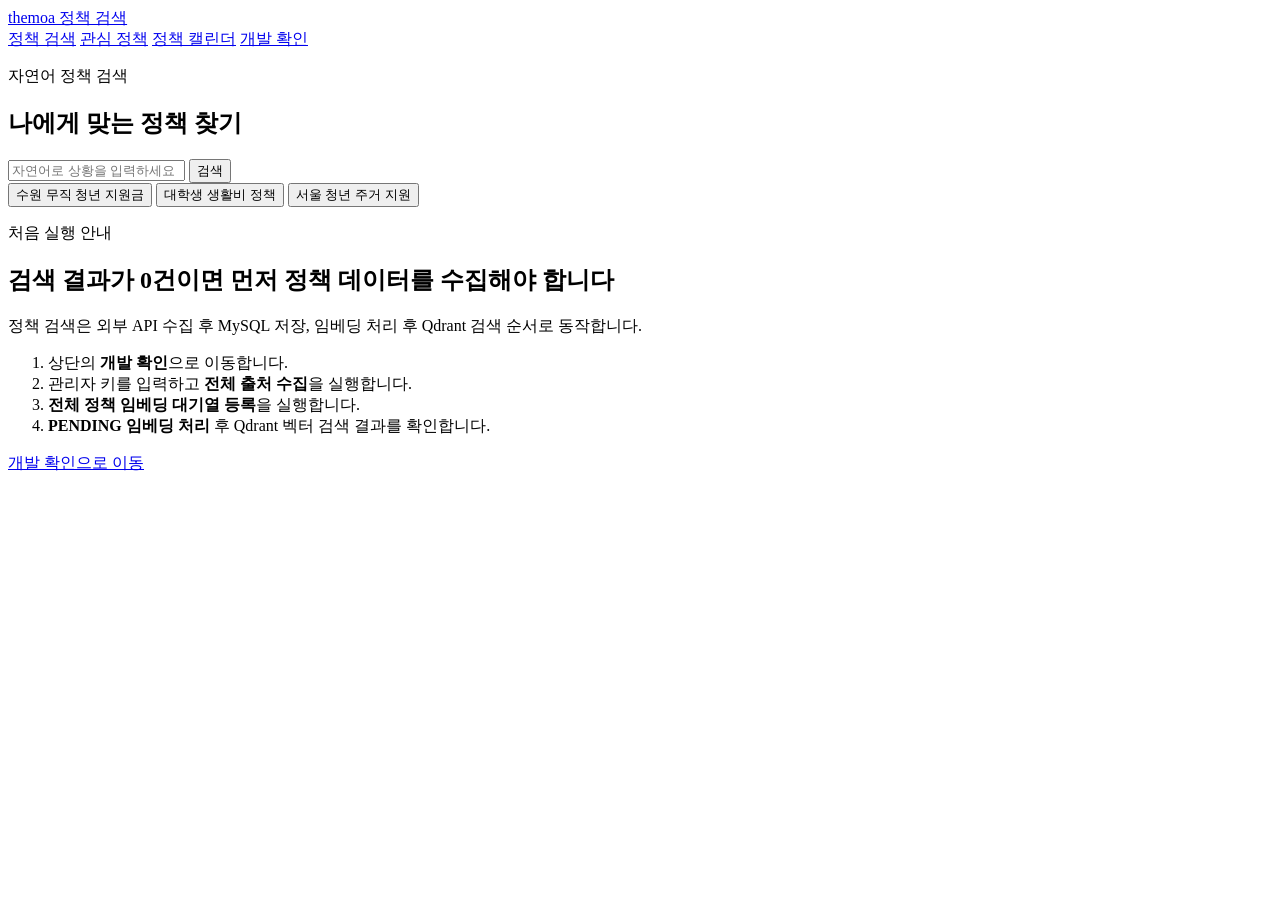
<file: src/main/resources/templates/index.html>
<!doctype html>
<html lang="ko" xmlns:th="http://www.thymeleaf.org">
<head>
  <meta charset="UTF-8">
  <meta name="viewport" content="width=device-width, initial-scale=1">
  <title>themoa 정책 검색</title>
  <link rel="stylesheet" th:href="@{/css/app.css}">
</head>
<body data-page="home">
<header class="topbar">
  <a href="/" class="brand">themoa 정책 검색</a>
  <nav>
    <a href="/">정책 검색</a>
    <a href="/bookmarks">관심 정책</a>
    <a href="/calendar">정책 캘린더</a>
    <a href="/dev-console">개발 확인</a>
  </nav>
</header>
<main class="shell">
  <section class="search-panel">
    <div>
      <p class="eyebrow">자연어 정책 검색</p>
      <h1>나에게 맞는 정책 찾기</h1>
    </div>
    <form id="searchForm" class="search-form">
      <input id="query" name="query" minlength="2" maxlength="300" required
             placeholder="자연어로 상황을 입력하세요">
      <button id="searchButton" type="submit">검색</button>
    </form>
    <div class="chips" aria-label="검색 예시">
      <button type="button" data-example="수원 사는 27살 무직 청년이 받을 수 있는 지원금 알려줘">수원 무직 청년 지원금</button>
      <button type="button" data-example="대학생이 받을 수 있는 생활비 정책 알려줘">대학생 생활비 정책</button>
      <button type="button" data-example="서울에서 월세 사는 청년 주거 지원 찾아줘">서울 청년 주거 지원</button>
    </div>
    <div id="loading" class="loading-steps" hidden>
      <span>검색어 분석 중</span>
      <span>관련 정책 검색 중</span>
      <span>신청 조건 확인 중</span>
    </div>
    <div id="error" class="notice danger" hidden></div>
  </section>

  <section class="setup-guide">
    <div>
      <p class="eyebrow">처음 실행 안내</p>
      <h2>검색 결과가 0건이면 먼저 정책 데이터를 수집해야 합니다</h2>
      <p class="muted">정책 검색은 외부 API 수집 후 MySQL 저장, 임베딩 처리 후 Qdrant 검색 순서로 동작합니다.</p>
    </div>
    <ol>
      <li>상단의 <strong>개발 확인</strong>으로 이동합니다.</li>
      <li>관리자 키를 입력하고 <strong>전체 출처 수집</strong>을 실행합니다.</li>
      <li><strong>전체 정책 임베딩 대기열 등록</strong>을 실행합니다.</li>
      <li><strong>PENDING 임베딩 처리</strong> 후 Qdrant 벡터 검색 결과를 확인합니다.</li>
    </ol>
    <a class="secondary-link" href="/dev-console">개발 확인으로 이동</a>
  </section>

  <section id="summary" class="summary-grid" hidden></section>
  <section id="diagnostics" class="diagnostics" hidden></section>
  <section id="followups" class="followups" hidden></section>
  <section id="results" class="results"></section>
</main>
<script th:src="@{/js/app.js}"></script>
</body>
</html>
</file>
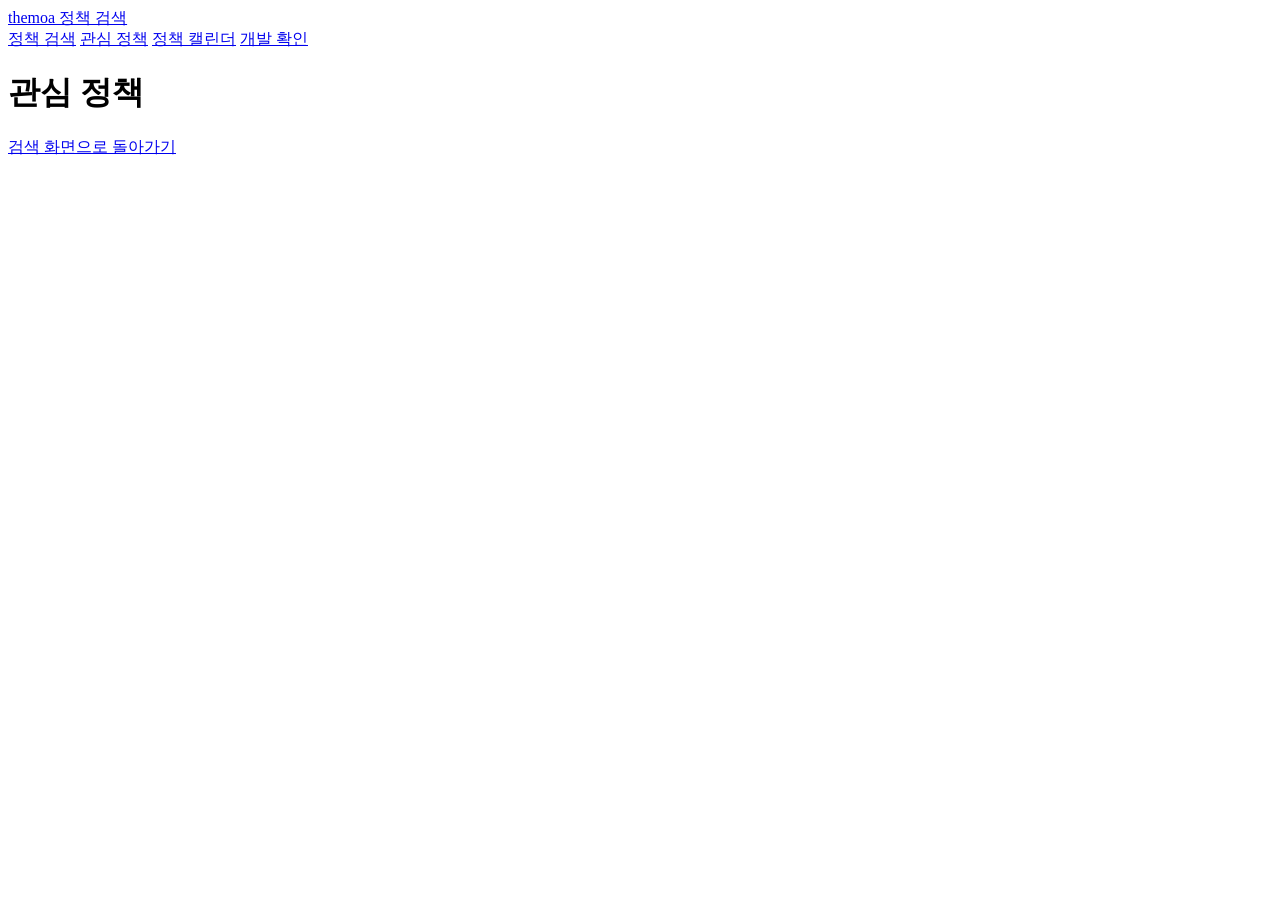
<file: src/main/resources/templates/bookmarks.html>
<!doctype html>
<html lang="ko" xmlns:th="http://www.thymeleaf.org">
<head>
  <meta charset="UTF-8">
  <meta name="viewport" content="width=device-width, initial-scale=1">
  <title>관심 정책</title>
  <link rel="stylesheet" th:href="@{/css/app.css}">
</head>
<body data-page="bookmarks">
<header class="topbar">
  <a href="/" class="brand">themoa 정책 검색</a>
  <nav>
    <a href="/">정책 검색</a>
    <a href="/bookmarks">관심 정책</a>
    <a href="/calendar">정책 캘린더</a>
    <a href="/dev-console">개발 확인</a>
  </nav>
</header>
<main class="shell">
  <div class="page-heading">
    <h1>관심 정책</h1>
    <a class="secondary-link" href="/">검색 화면으로 돌아가기</a>
  </div>
  <div id="error" class="notice danger" hidden></div>
  <section id="results" class="results"></section>
</main>
<script th:src="@{/js/app.js}"></script>
</body>
</html>
</file>
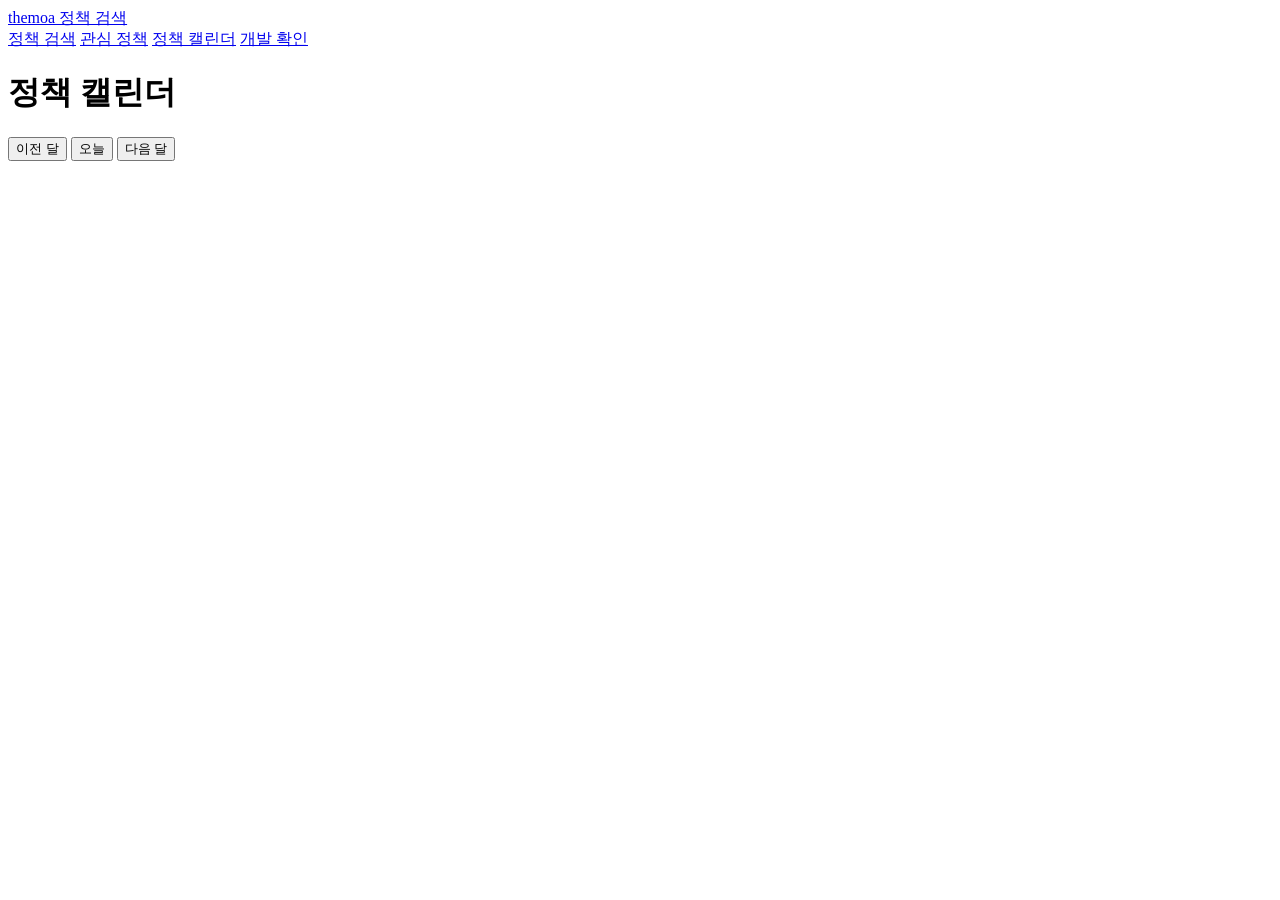
<file: src/main/resources/templates/calendar.html>
<!doctype html>
<html lang="ko" xmlns:th="http://www.thymeleaf.org">
<head>
  <meta charset="UTF-8">
  <meta name="viewport" content="width=device-width, initial-scale=1">
  <title>정책 캘린더</title>
  <link rel="stylesheet" th:href="@{/css/app.css}">
</head>
<body data-page="calendar">
<header class="topbar">
  <a href="/" class="brand">themoa 정책 검색</a>
  <nav>
    <a href="/">정책 검색</a>
    <a href="/bookmarks">관심 정책</a>
    <a href="/calendar">정책 캘린더</a>
    <a href="/dev-console">개발 확인</a>
  </nav>
</header>
<main class="shell">
  <div class="calendar-toolbar">
    <h1 id="calendarTitle">정책 캘린더</h1>
    <div class="actions">
      <button type="button" id="prevMonth">이전 달</button>
      <button type="button" id="todayMonth">오늘</button>
      <button type="button" id="nextMonth">다음 달</button>
    </div>
  </div>
  <div id="error" class="notice danger" hidden></div>
  <section id="calendar" class="month-calendar"></section>
</main>
<script th:src="@{/js/app.js}"></script>
</body>
</html>
</file>
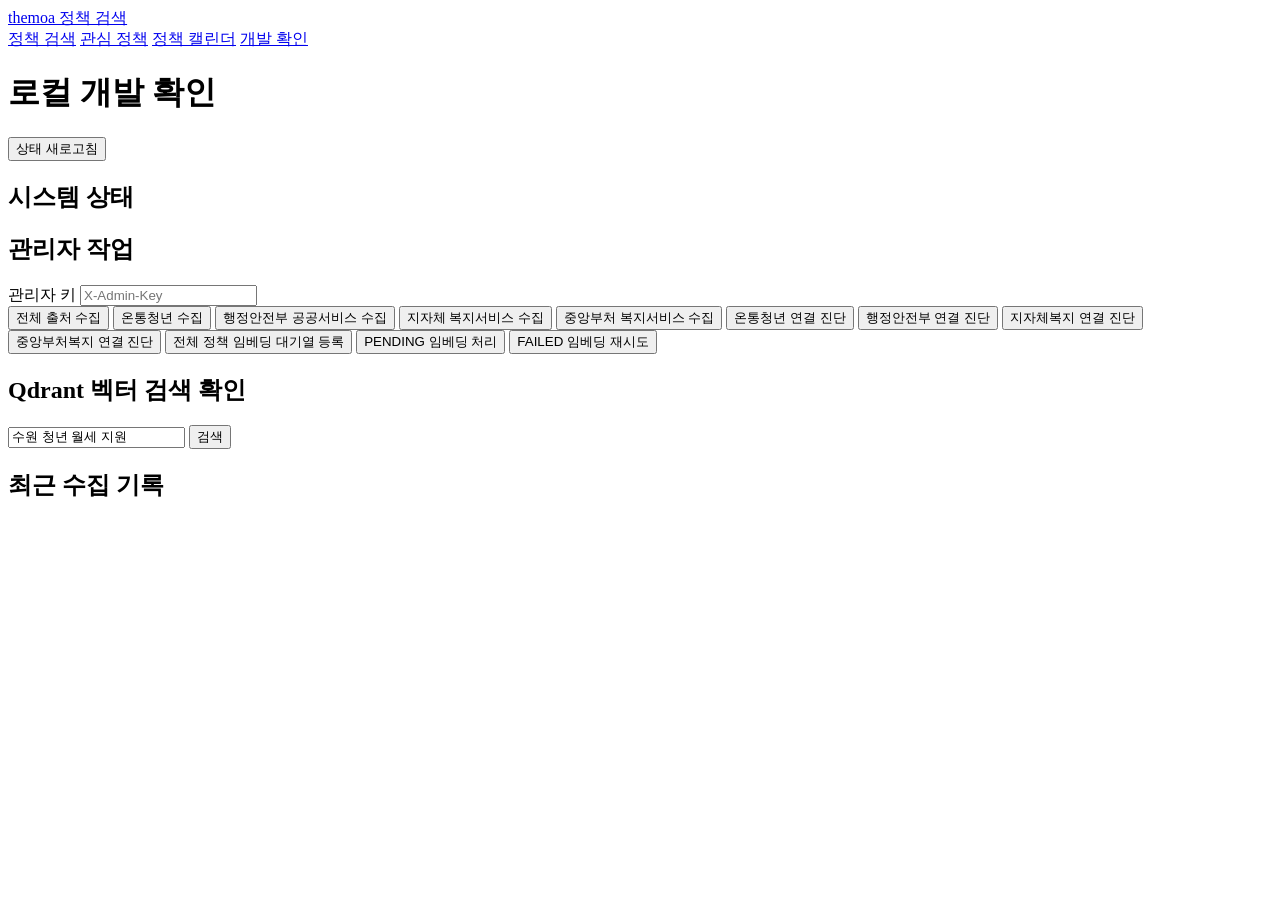
<file: src/main/resources/templates/dev-console.html>
<!doctype html>
<html lang="ko" xmlns:th="http://www.thymeleaf.org">
<head>
  <meta charset="UTF-8">
  <meta name="viewport" content="width=device-width, initial-scale=1">
  <title>개발 확인</title>
  <link rel="stylesheet" th:href="@{/css/app.css}">
</head>
<body data-page="dev">
<header class="topbar">
  <a href="/" class="brand">themoa 정책 검색</a>
  <nav>
    <a href="/">정책 검색</a>
    <a href="/bookmarks">관심 정책</a>
    <a href="/calendar">정책 캘린더</a>
    <a href="/dev-console">개발 확인</a>
  </nav>
</header>
<main class="shell">
  <div class="page-heading">
    <h1>로컬 개발 확인</h1>
    <button id="refreshDevStatus" type="button">상태 새로고침</button>
  </div>

  <section class="dev-grid">
    <article class="panel">
      <h2>시스템 상태</h2>
      <div id="devStatus" class="kv-list"></div>
    </article>
    <article class="panel">
      <h2>관리자 작업</h2>
      <label class="field-label" for="adminKey">관리자 키</label>
      <input id="adminKey" type="password" autocomplete="off" placeholder="X-Admin-Key">
      <div class="button-grid">
        <button data-admin-action="/api/admin/policies/collect">전체 출처 수집</button>
        <button data-admin-action="/api/admin/policies/collect/YOUTH_CENTER">온통청년 수집</button>
        <button data-admin-action="/api/admin/policies/collect/GOV_SERVICE">행정안전부 공공서비스 수집</button>
        <button data-admin-action="/api/admin/policies/collect/LOCAL_WELFARE">지자체 복지서비스 수집</button>
        <button data-admin-action="/api/admin/policies/collect/CENTRAL_WELFARE">중앙부처 복지서비스 수집</button>
        <button data-probe-source="YOUTH_CENTER">온통청년 연결 진단</button>
        <button data-probe-source="GOV_SERVICE">행정안전부 연결 진단</button>
        <button data-probe-source="LOCAL_WELFARE">지자체복지 연결 진단</button>
        <button data-probe-source="CENTRAL_WELFARE">중앙부처복지 연결 진단</button>
        <button data-admin-action="/api/admin/policies/reindex">전체 정책 임베딩 대기열 등록</button>
        <button data-admin-action="/api/admin/policies/embedding/process-pending">PENDING 임베딩 처리</button>
        <button data-admin-action="/api/admin/policies/embedding/retry-failed">FAILED 임베딩 재시도</button>
      </div>
      <div id="adminResult" class="notice" hidden></div>
      <div id="probeResult" class="table-wrap"></div>
    </article>
  </section>

  <section class="panel">
    <h2>Qdrant 벡터 검색 확인</h2>
    <form id="vectorSearchForm" class="search-form compact">
      <input id="vectorQuery" required minlength="2" value="수원 청년 월세 지원">
      <button type="submit">검색</button>
    </form>
    <div id="vectorResult" class="table-wrap"></div>
  </section>

  <section class="panel">
    <h2>최근 수집 기록</h2>
    <div id="collectionRuns" class="table-wrap"></div>
  </section>
</main>
<script th:src="@{/js/app.js}"></script>
</body>
</html>
</file>
